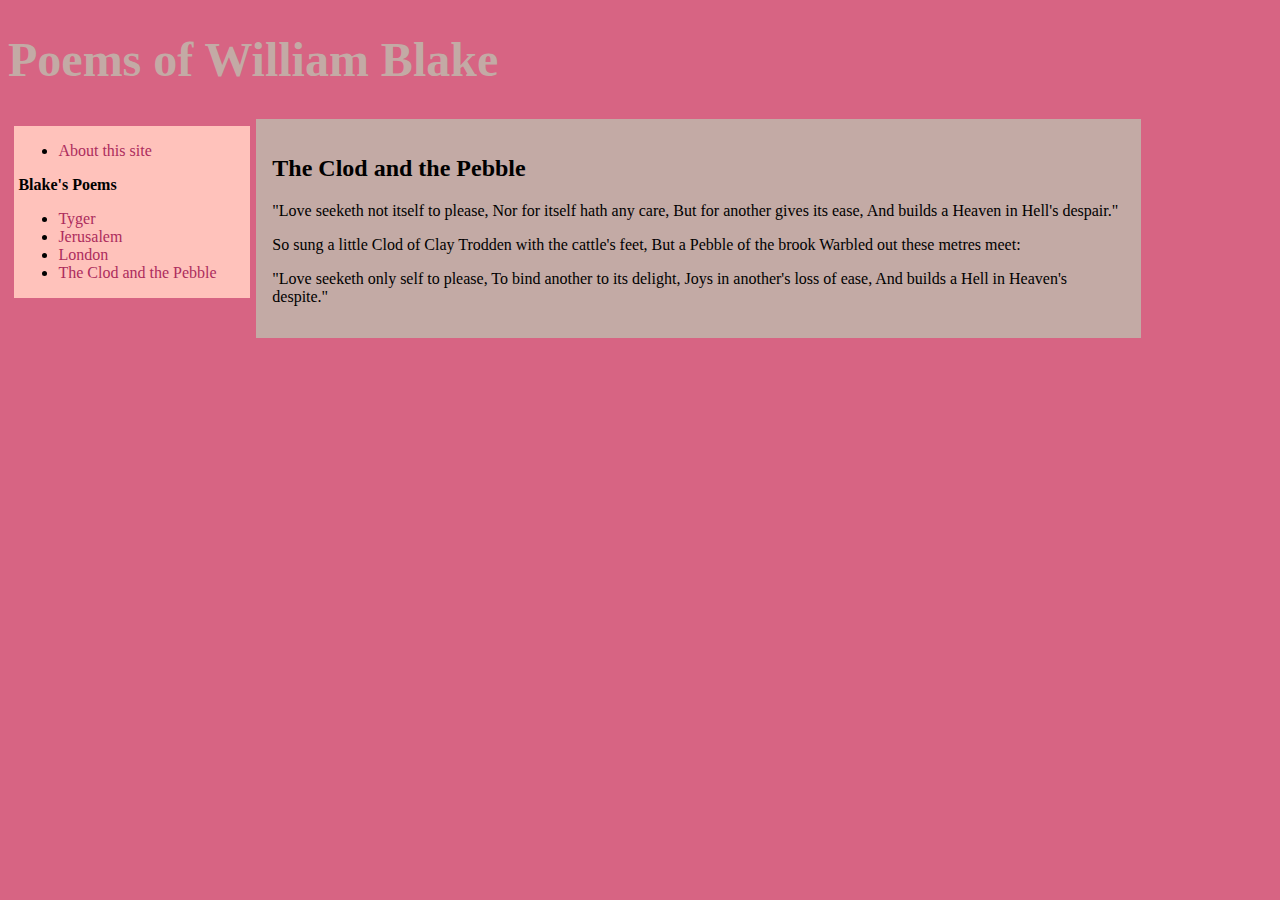
<file: clodandpebble.html>
<!DOCTYPE HTML>
<html>
<head>
<title>Poems of William Blake</title>
<link rel="stylesheet" href="style.css">
</head>
<body>
<div id="title">
	<h1>Poems of William Blake</h1>
</div>
<div id="mainColumn">
	<div id="nav">
		<ul>
			<li><a href="index.html">About this site</a></li>
		</ul>
		<h2>Blake's Poems</h2>
		<ul>
			<li><a href="tyger.html">Tyger</a></li>
			<li><a href="jerusalem.html">Jerusalem</a></li>
			<li><a href="london.html">London</a></li>
			<li><a href="clodandpebble.html">The Clod and the Pebble</a></li>
	</div>
	<div id="content">
	<h2>The Clod and the Pebble</h2>
	<p>	
	"Love seeketh not itself to please,
	Nor for itself hath any care,
	But for another gives its ease,
	And builds a Heaven in Hell's despair."
	</p>	
	<p>
	So sung a little Clod of Clay
	Trodden with the cattle's feet,
	But a Pebble of the brook
	Warbled out these metres meet:
	</p>
	<p>
	"Love seeketh only self to please,
	To bind another to its delight,
	Joys in another's loss of ease,
	And builds a Hell in Heaven's despite." 
	</p>
	</div>
</div>	
</body>
</html>
</file>
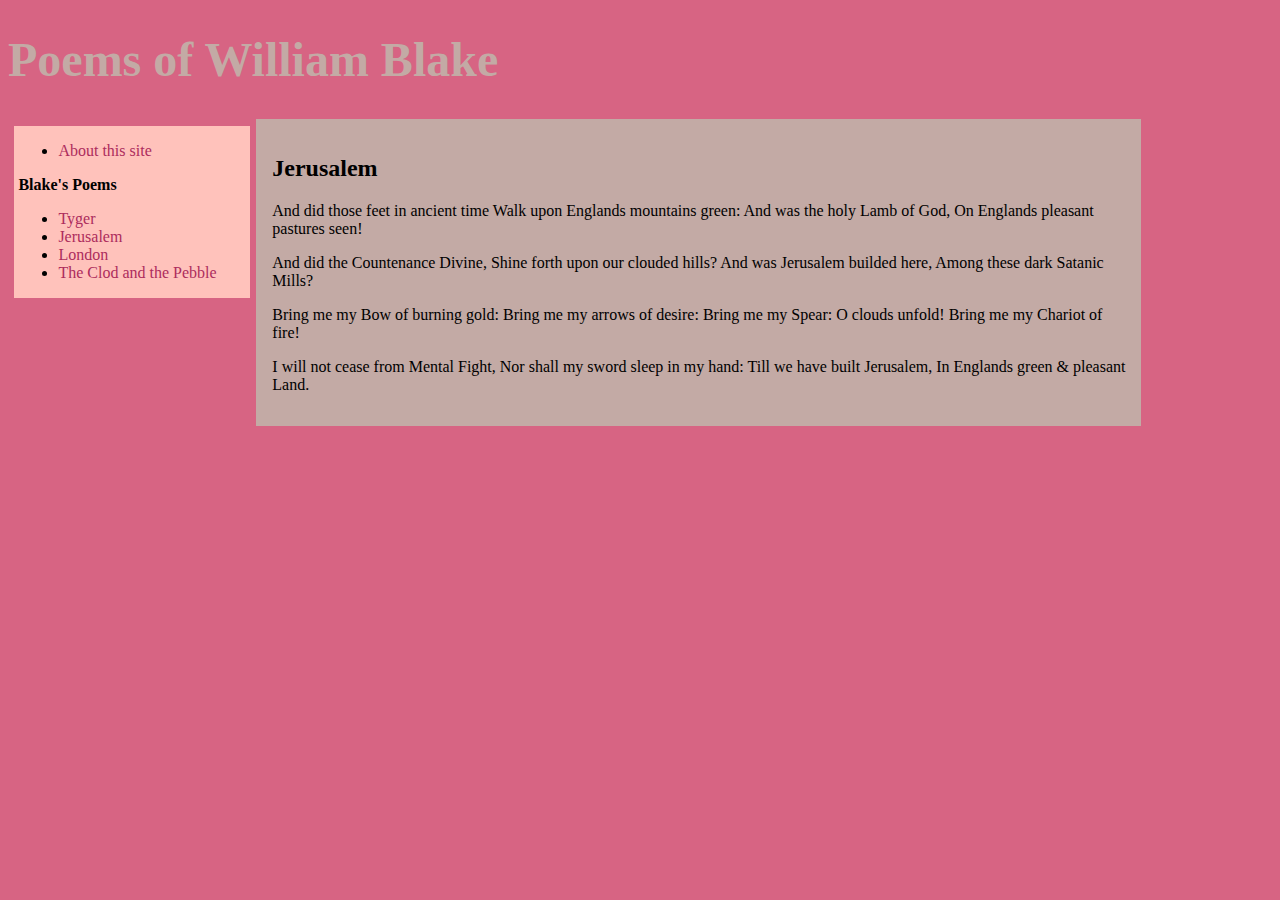
<file: jerusalem.html>
<!DOCTYPE HTML>
<html>
<head>
<title>Poems of William Blake</title>
<link rel="stylesheet" href="style.css">
</head>
<body>
<div id="title">
	<h1>Poems of William Blake</h1>
</div>
<div id="mainColumn">
	<div id="nav">
		<ul>
			<li><a href="index.html">About this site</a></li>
		</ul>
		<h2>Blake's Poems</h2>
		<ul>
			<li><a href="tyger.html">Tyger</a></li>
			<li><a href="jerusalem.html">Jerusalem</a></li>
			<li><a href="london.html">London</a></li>
			<li><a href="clodandpebble.html">The Clod and the Pebble</a></li>
	</div>
	<div id="content">
	<h2>Jerusalem</h2>
	<p>	
	And did those feet in ancient time
	Walk upon Englands mountains green:
	And was the holy Lamb of God,
	On Englands pleasant pastures seen!
	</p> 
	<p>	
	And did the Countenance Divine,
	Shine forth upon our clouded hills?
	And was Jerusalem builded here,
	Among these dark Satanic Mills?
	</p>
	<p>
	Bring me my Bow of burning gold:
	Bring me my arrows of desire:
	Bring me my Spear: O clouds unfold!
	Bring me my Chariot of fire!
 	</p>
	<p>
	I will not cease from Mental Fight,
	Nor shall my sword sleep in my hand:
	Till we have built Jerusalem,
	In Englands green & pleasant Land.
	</p>
	</div>
</div>
</body>
</html>
</file>
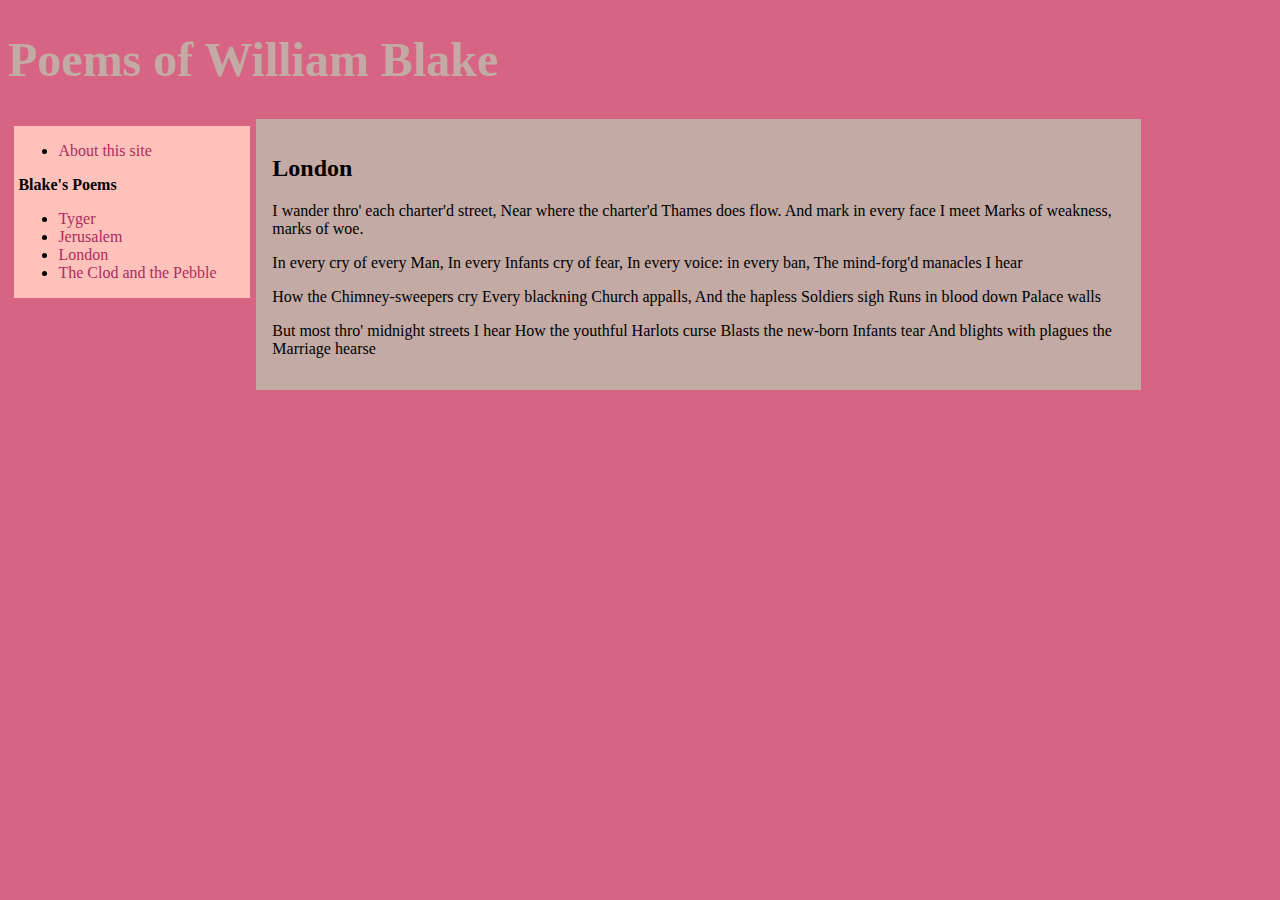
<file: london.html>
<!DOCTYPE HTML>
<html>
<head>
<title>Poems of William Blake</title>
<link rel="stylesheet" href="style.css">
</head>
<body>
<div id="title">
	<h1>Poems of William Blake</h1>
</div>
<div id="mainColumn">
	<div id="nav">
		<ul>
			<li><a href="index.html">About this site</a></li>
		</ul>
		<h2>Blake's Poems</h2>
		<ul>
			<li><a href="tyger.html">Tyger</a></li>
			<li><a href="jerusalem.html">Jerusalem</a></li>
			<li><a href="london.html">London</a></li>
			<li><a href="clodandpebble.html">The Clod and the Pebble</a></li>
	</div>
	<div id="content">
	<h2>London</h2>
	<p>
	I wander thro' each charter'd street,
	Near where the charter'd Thames does flow. 
	And mark in every face I meet
	Marks of weakness, marks of woe.
	</p>
	<p>
	In every cry of every Man,
	In every Infants cry of fear,
	In every voice: in every ban,
	The mind-forg'd manacles I hear 
	</p>
	<p>
	How the Chimney-sweepers cry
	Every blackning Church appalls, 
	And the hapless Soldiers sigh
	Runs in blood down Palace walls 
	</p>
	<p>
	But most thro' midnight streets I hear
	How the youthful Harlots curse
	Blasts the new-born Infants tear 
	And blights with plagues the Marriage hearse 
	</p>
	</div>
</div>
</body>
</html>
</file>
<file: style.css>
body {
	background-color: #D76483;
	font-size: 100%
}

#title {
	color: #C3AAA5;
	font-size: 1.5em;
	font-family: 'Droid Serif', serif;
}

#mainColumn {

	width: 90%;
	font-family: 'Droid Serif', serif;
}
#nav {
	margin: .4em;
	width: 20%;
	float: left;
	background-color: #FFC2BB;
	padding: 0 .25em;
	font-family: 'Droid Serif', serif;
	
}

#mainColumn a {
text-decoration: none;
color: #AD2C5D;
}

#mainColumn a:hover {
color: black;
}

#nav h2{
	font-size:1em;
	font-family: 'Droid Serif', serif;
}
#content {
	float: left;
	width: 75%;
	background-color: #C3AAA5;
	padding: 1em;
font-family: 'Droid Serif', serif;
}
#illustration {
	text-align: center;
	float: right;
}
</file>
